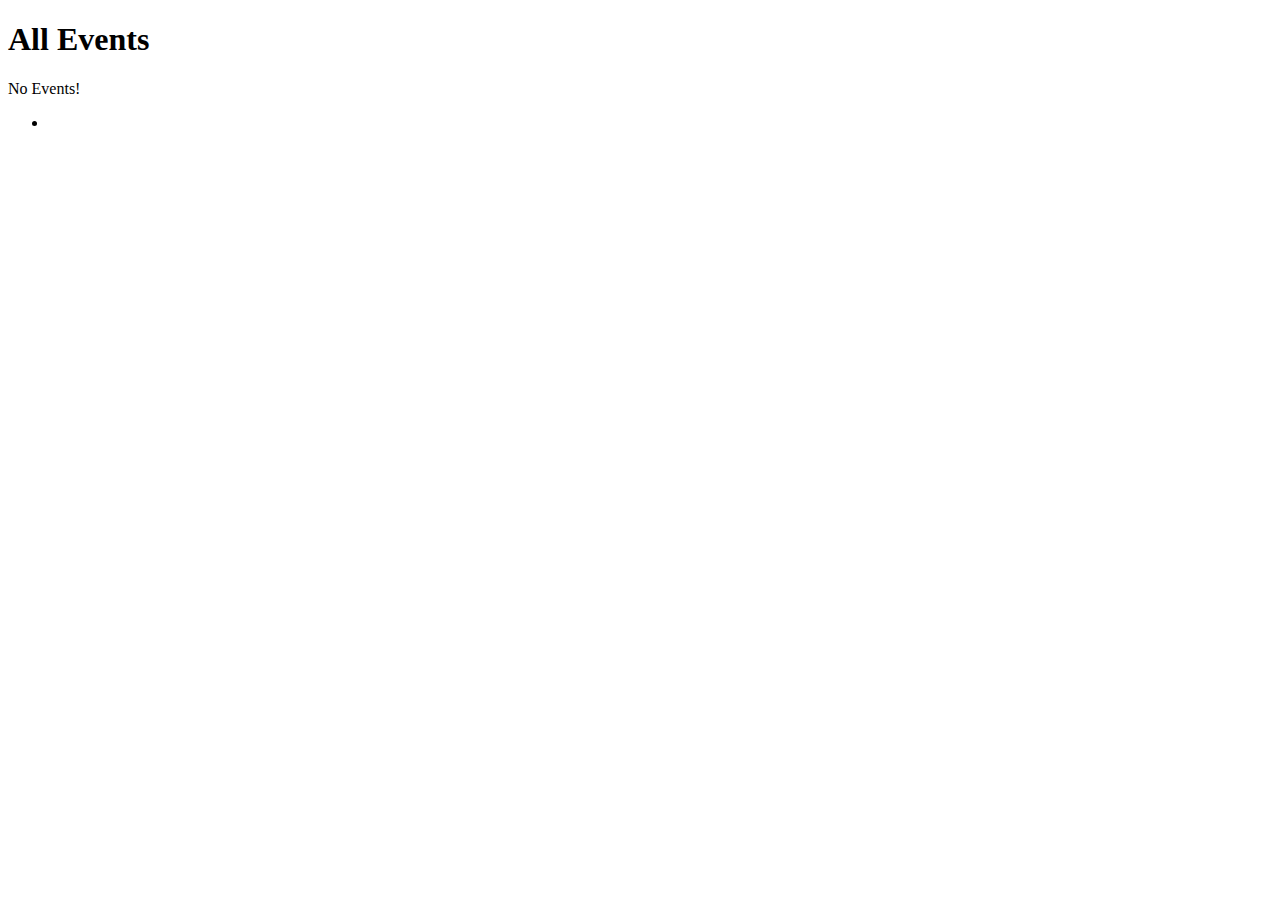
<file: coding-events/src/main/resources/templates/events/index.html>
<!DOCTYPE html>
<html lang="en" xmlns:th="https://www.thymeleaf.org/">
<head>
    <meta charset="UTF-8"/>
    <title>Coding Events</title>
</head>
<body>

<h1>All Events</h1>

<nav th:replace="fragments :: navigation"></nav>

<p th:unless="${events} and ${events.size()}">No Events!</p>
<ul>
    <th:block th:each="event : ${events}">
        <li th:text="${event}"></li>
    </th:block>
</ul>


</body>
</html>
</file>
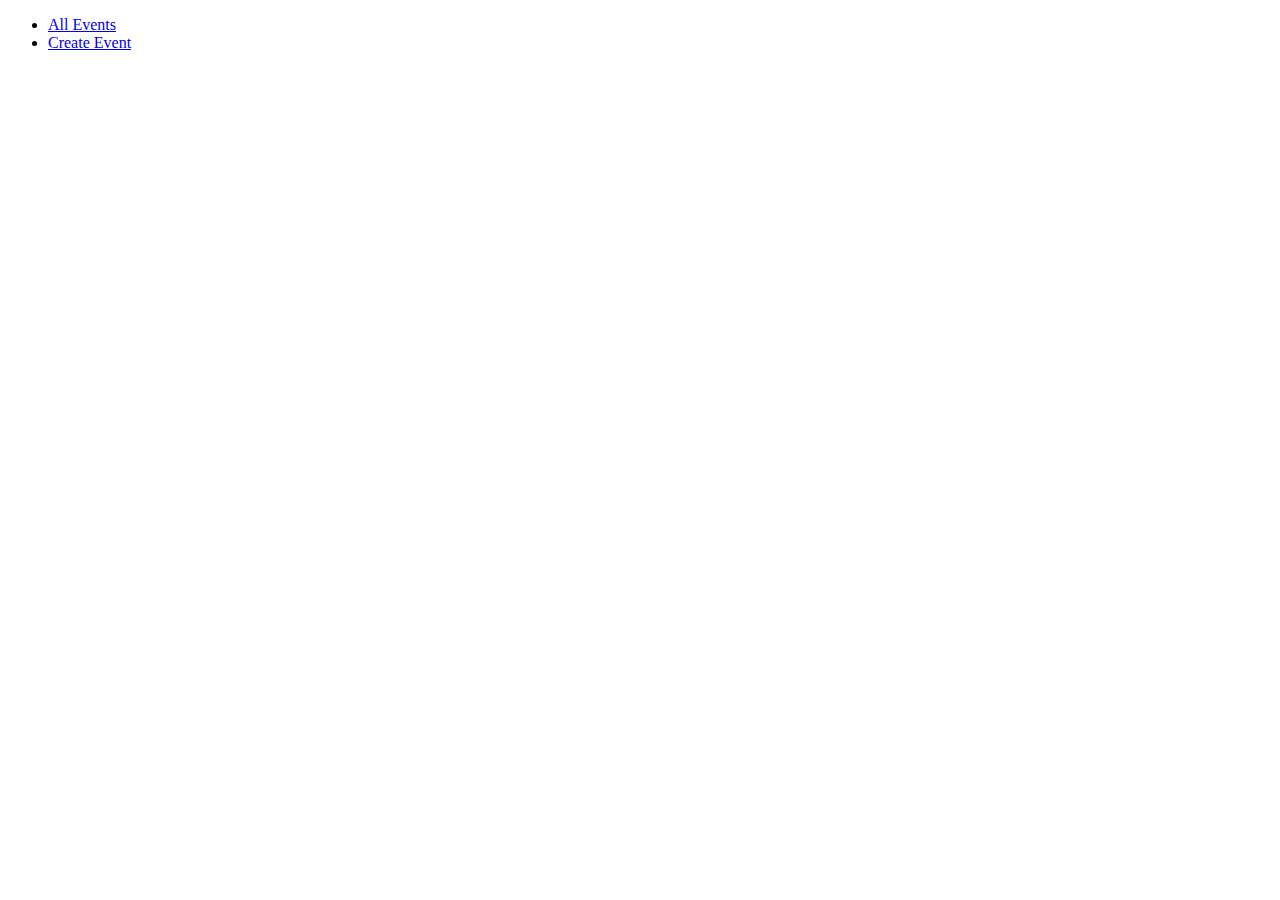
<file: coding-events/src/main/resources/templates/fragments.html>
<!DOCTYPE html>
<html lang="en" xmlns:th="https://www.thymeleaf.org/">
<head>
    <meta charset="UTF-8"/>
    <title>Title</title>
</head>
<body>

<nav th:fragment="navigation">
    <ul>
        <li><a href="/events">All Events</a></li>
        <li><a href="/events/create">Create Event</a></li>
    </ul>
</nav>
</body>
</html>
</file>
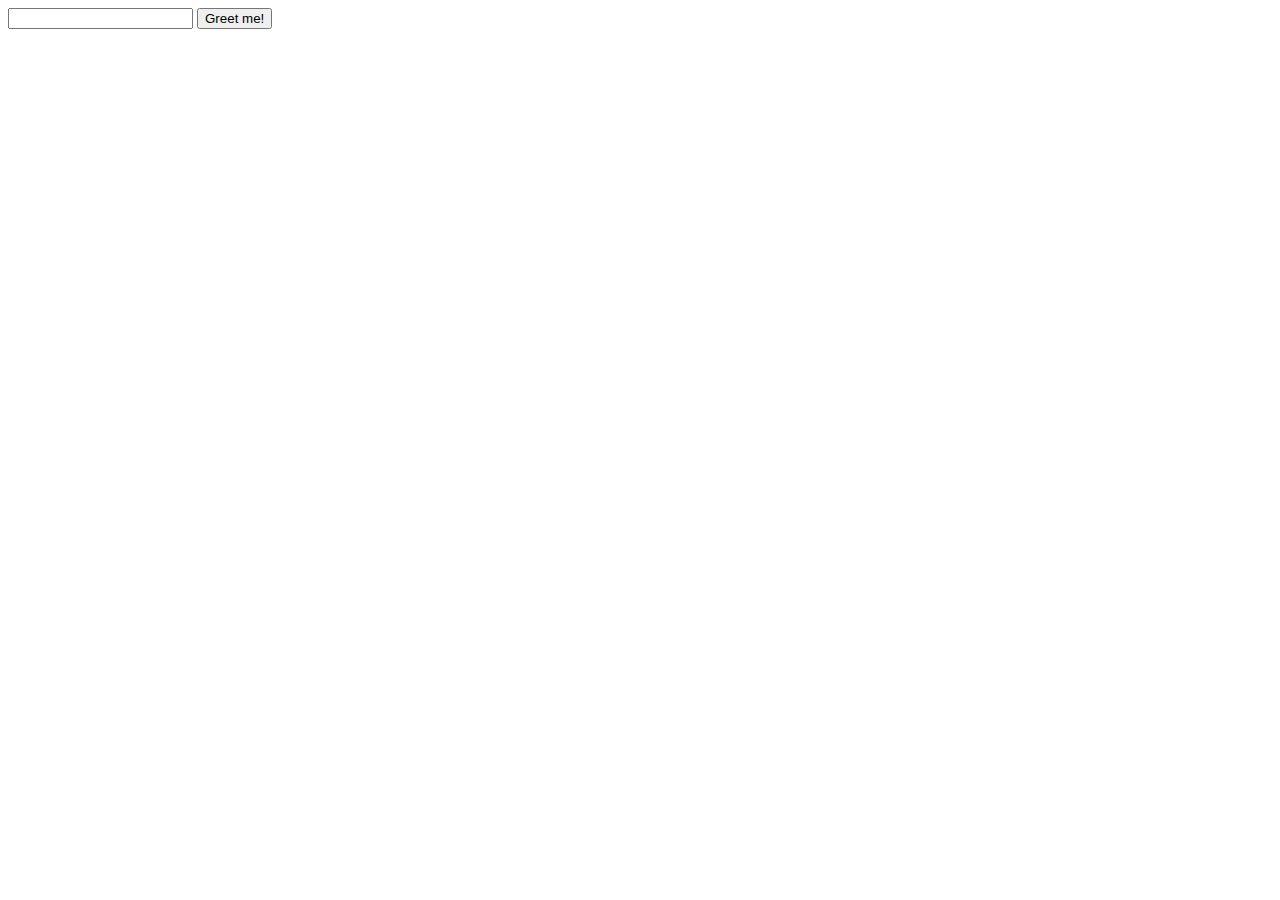
<file: hello-spring/src/main/resources/templates/form.html>
<!DOCTYPE html>
<html lang="en" xmlns:th="https://www.thymeleaf.org/">
<head>
    <meta charset="UTF-8"/>
    <title>Title</title>
</head>
<body>
    <form action='/hello' method='post'>
        <input type='text' name ='name'/>
        <input type='submit' value='Greet me!'/>
    </form>
</body>
</html>
</file>
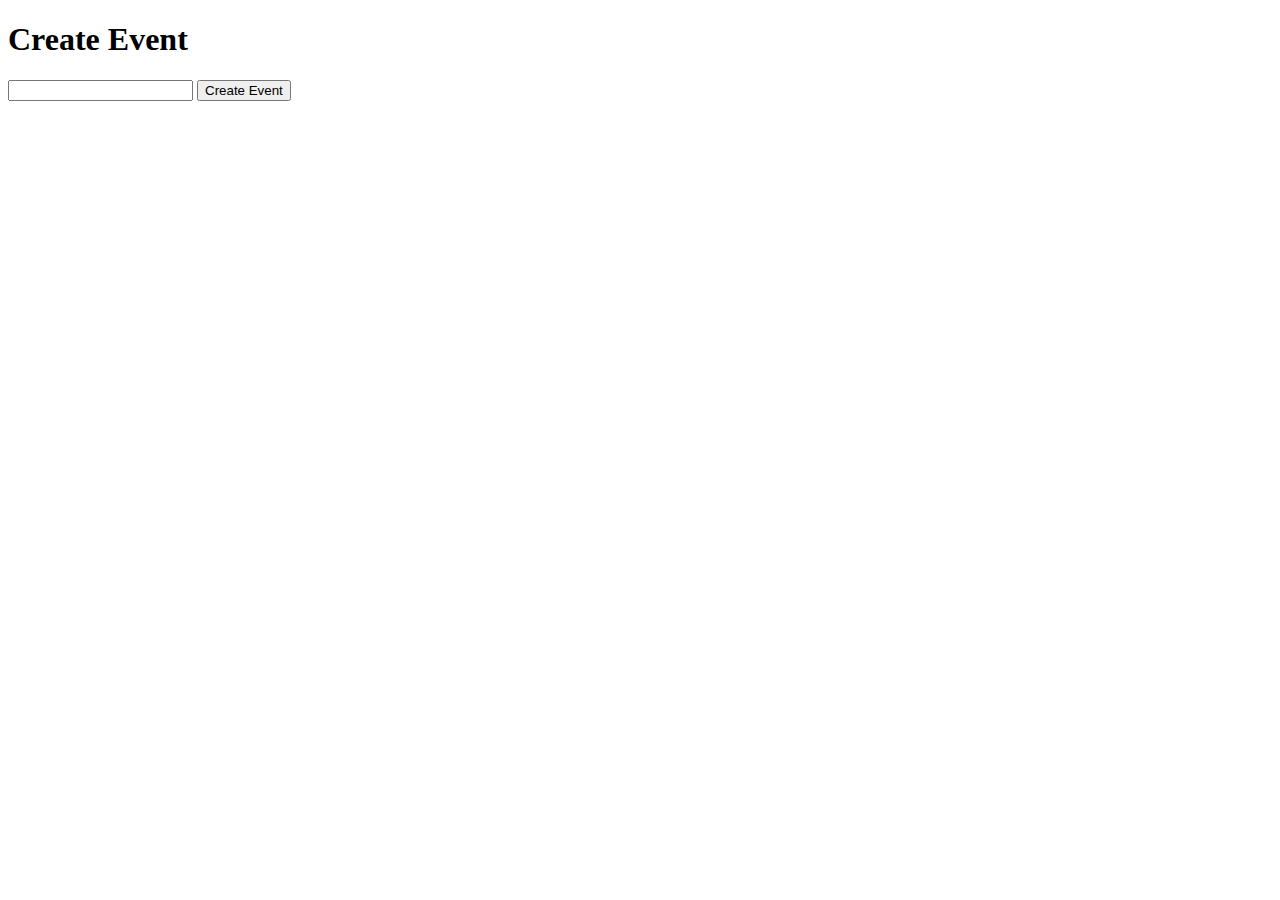
<file: coding-events/src/main/resources/templates/events/create.html>
<!DOCTYPE html>
<html lang="en" xmlns:th="https://www.thymeleaf.org/">
<head>
    <meta charset="UTF-8"/>
    <title>Create Event</title>
</head>
<body>

<h1>Create Event</h1>

<nav th:replace="fragments :: navigation"></nav>

<form method="post" action="/events/create">
    <input type="text" name="eventName">
    <input type="submit" value="Create Event">
</form>

</body>
</html>
</file>
